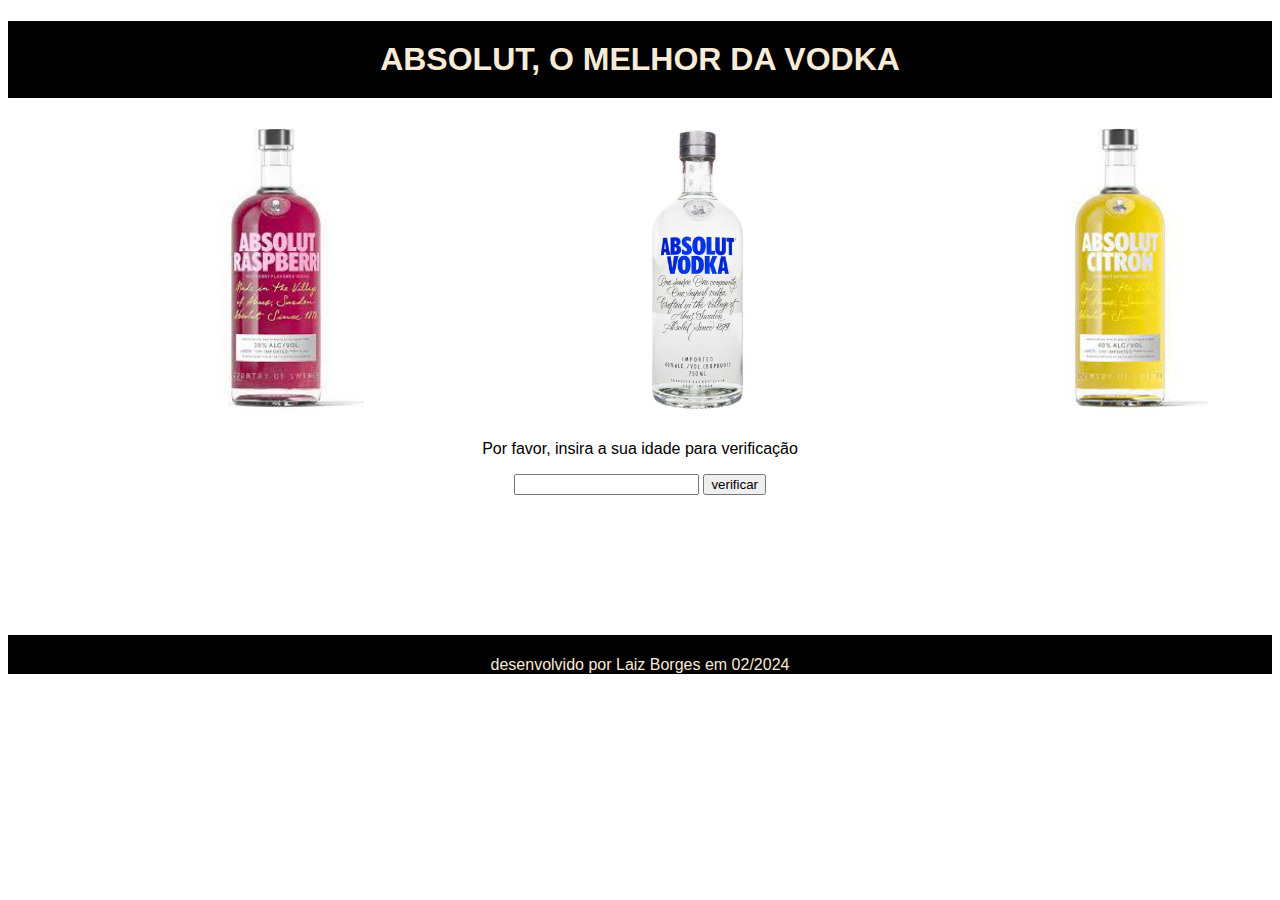
<file: index.html>
<!DOCTYPE html>
<html lang="pt-br">

<head>
    <meta charset="UTF-8">
    <meta name="viewport" content="width=device-width, initial-scale=1.0">
    <title>Verificação de idade</title>
    <link rel="stylesheet" href="instyle.css">

</head>

<body>

    <div class="formulario">
       <header> <h1>ABSOLUT, O MELHOR DA VODKA</h1>  </header>
         
          <img src="rosaabso.jfif" alt="">
           <img src="Vodka-Absolut.jpg" alt="">
          <img src="amareloabso.jfif" alt="">

        <div class="pf"> <p>Por favor, insira a sua idade para verificação</p>
        <input type="number" name="" id="idadeInput">
        <button onclick="verificarIdade()">verificar</button></div>
     
    </div>

   




    <script>
        function verificarIdade() {
            var idade = parseInt(document.getElementById("idadeInput").value);

            if (idade >= 18) {
                window.location.href = 'maior.html';
            } else {
                window.location.href = 'menor.html';
            }
        }
    </script>

 <footer>
    <p>desenvolvido por Laiz Borges em 02/2024</p>
 </footer>





</body>

</html>
</file>
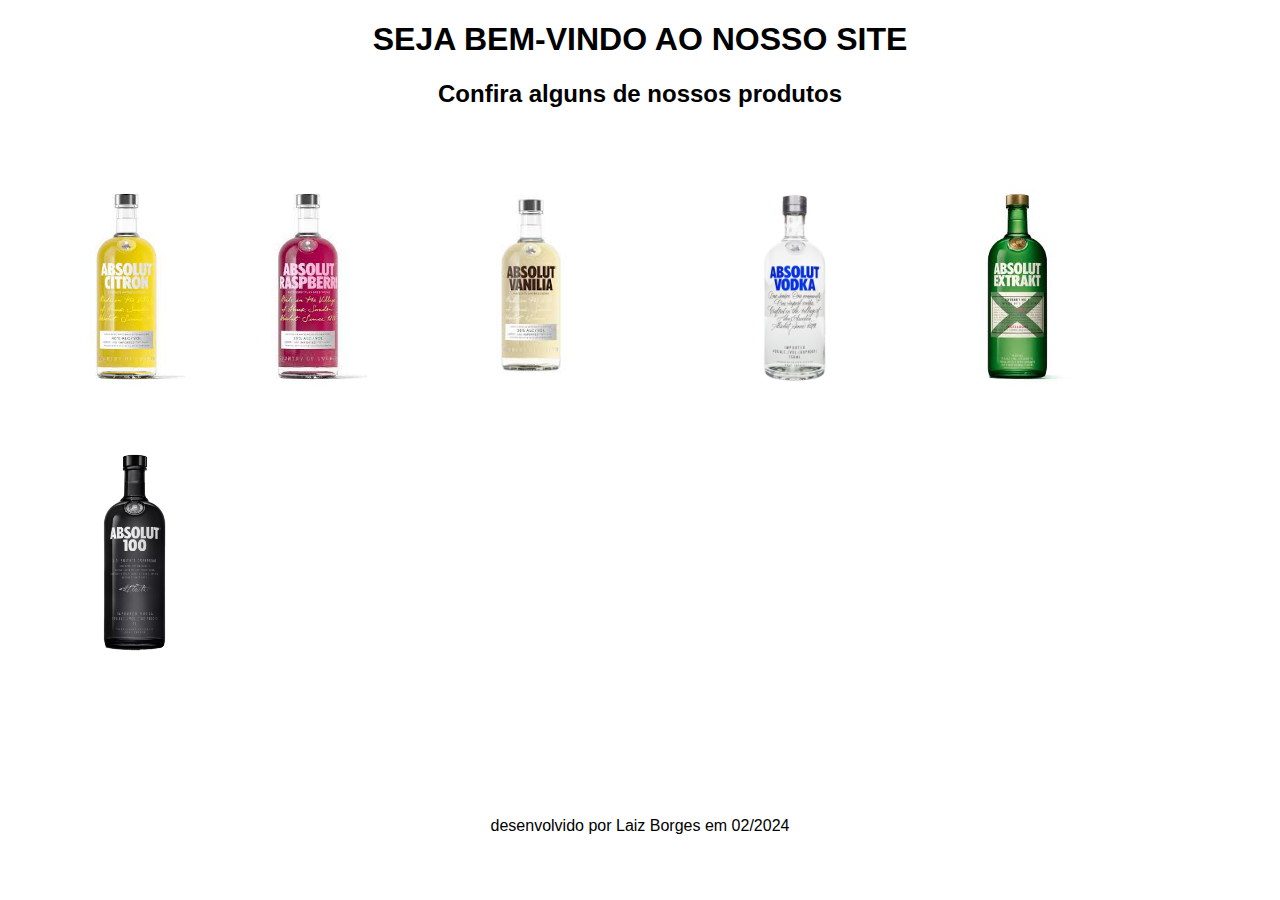
<file: maior.html>
<!DOCTYPE html>
<html lang="pt-br">
<head>
    <meta charset="UTF-8">
    <meta name="viewport" content="width=device-width, initial-scale=1.0">
    <title>maior</title>
    <link rel="stylesheet" href="mastyle.css">
   
</head>
<body>
    <h1>SEJA BEM-VINDO AO NOSSO SITE</h1>
    <h2>Confira alguns de nossos produtos</h2>

    <div class="imagens1">
        <img src="amareloabso.jfif" alt="">
        <img src="rosaabso.jfif" alt="">
        <img src="baunilhavodka.jfif" alt="">
        <img src="Vodka-Absolut.jpg" alt="">
        <img src="verdeabso.jfif" alt="">
        <img src="pretaabso.webp" alt="">
       

    </div>


    <footer>
        <p>desenvolvido por Laiz Borges em 02/2024</p>
    </footer>







</body>
</html>
</file>
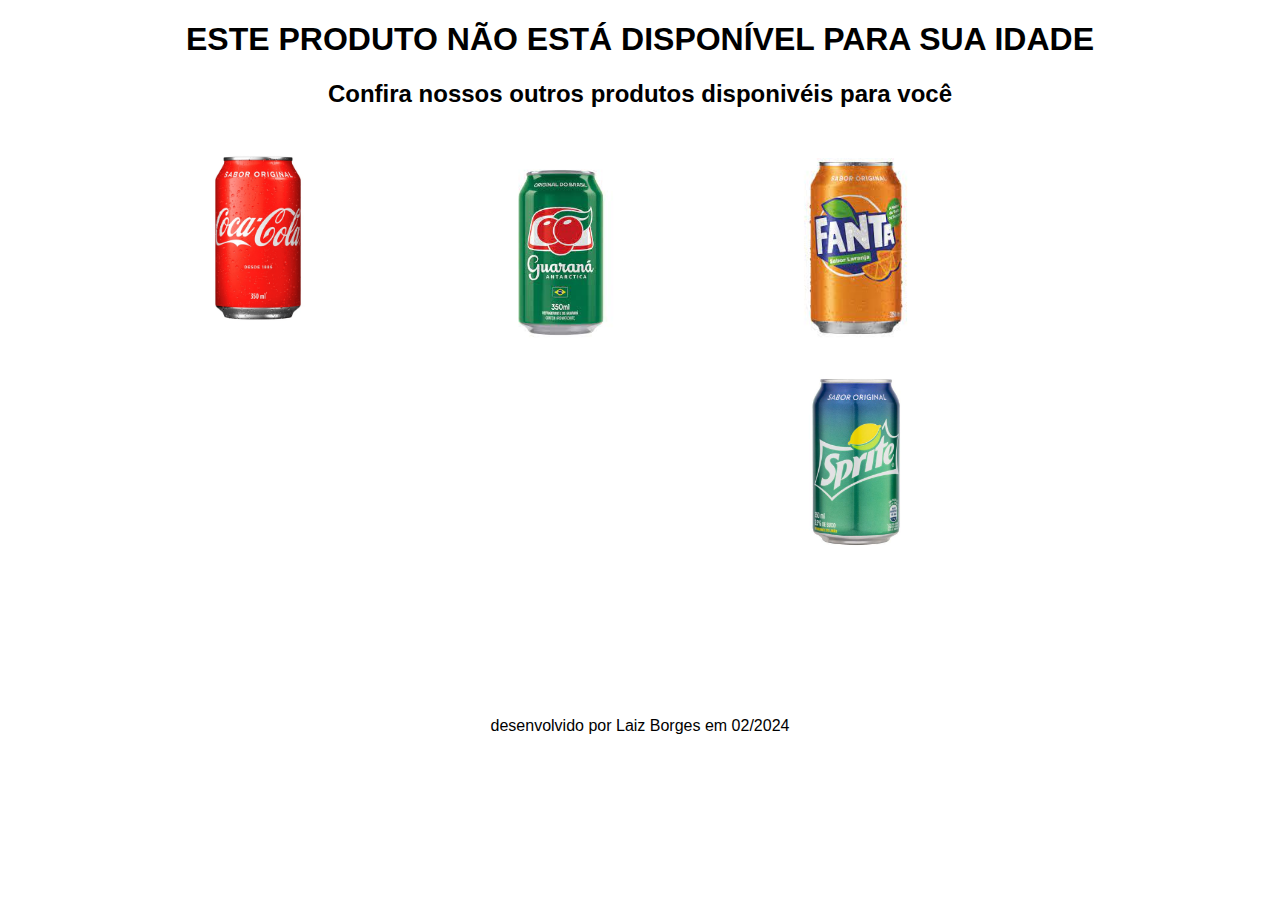
<file: menor.html>
<!DOCTYPE html>
<html lang="pt-br">

<head>
    <meta charset="UTF-8">
    <meta name="viewport" content="width=device-width, initial-scale=1.0">
    <title>menor</title>
    <link rel="stylesheet" href="mestyle.css">
</head>

<body>
    <h1>ESTE PRODUTO NÃO ESTÁ DISPONÍVEL PARA SUA IDADE</h1>
    <h2> Confira nossos outros produtos disponivéis para você
    </h2>



        <div class="catalogo">
            <img src="cocacolaa.png" alt="">
        <img src="guarana.jfif" alt="">
        <div class="imagens1"> <img src="fanta.jfif" alt="">
        <img src="sprite.jpg" alt="">
        </div>
    </div>


    <footer>
        <p>desenvolvido por Laiz Borges em 02/2024</p>
    </footer>
</body>

</html>
</file>
<file: instyle.css>
@charset "utf-8";


header {
  background-color: black;
  
}

h1 {
padding-bottom: 20px;
padding-left: 20px;
padding-right: 20px;
padding-top: 20px;
  color: antiquewhite;
  font-family: Arial, Helvetica, sans-serif;
 text-align: center;
}

.formulario img {
    height: 300px;
    margin-left: 180px;
}


.pf {
  text-align: center;
  font-family: Arial, Helvetica, sans-serif;
}


footer {
  margin-top: 140px;
  color: antiquewhite;
  background-color: black;
  font-family: Arial, Helvetica, sans-serif;
  padding-top: 5px;
  text-align: center;

}
</file>
<file: mastyle.css>
@charset "utf-8";


.imagens1 img {
    height: 200px;
    margin-left: 60px;
    margin-top: 60px;
}


h1 {
    text-align: center;
    font-family: Arial, Helvetica, sans-serif;
}

h2 {
    text-align: center;
    font-family: Arial, Helvetica, sans-serif;

}

footer {
    margin-top: 140px;
    font-family: Arial, Helvetica, sans-serif;
    padding-top: 5px;
    text-align: center;
  
  }
</file>
<file: mestyle.css>
@charset "utf-8";

img {
    height: 200px;
    margin-left: 150px;
    margin-top: 10px;
}
.imagens1 img {
    height: 180px;
    margin-top: 30px;
   
}

.catalogo{
    display: flex;
}
h1 {
    font-family: Arial, Helvetica, sans-serif;
    text-align: center;
}

h2 {
    font-family: Arial, Helvetica, sans-serif;
    text-align: center;
}



footer {
    margin-top: 140px;
    font-family: Arial, Helvetica, sans-serif;
    padding-top: 5px;
    text-align: center;
  
  }
</file>
